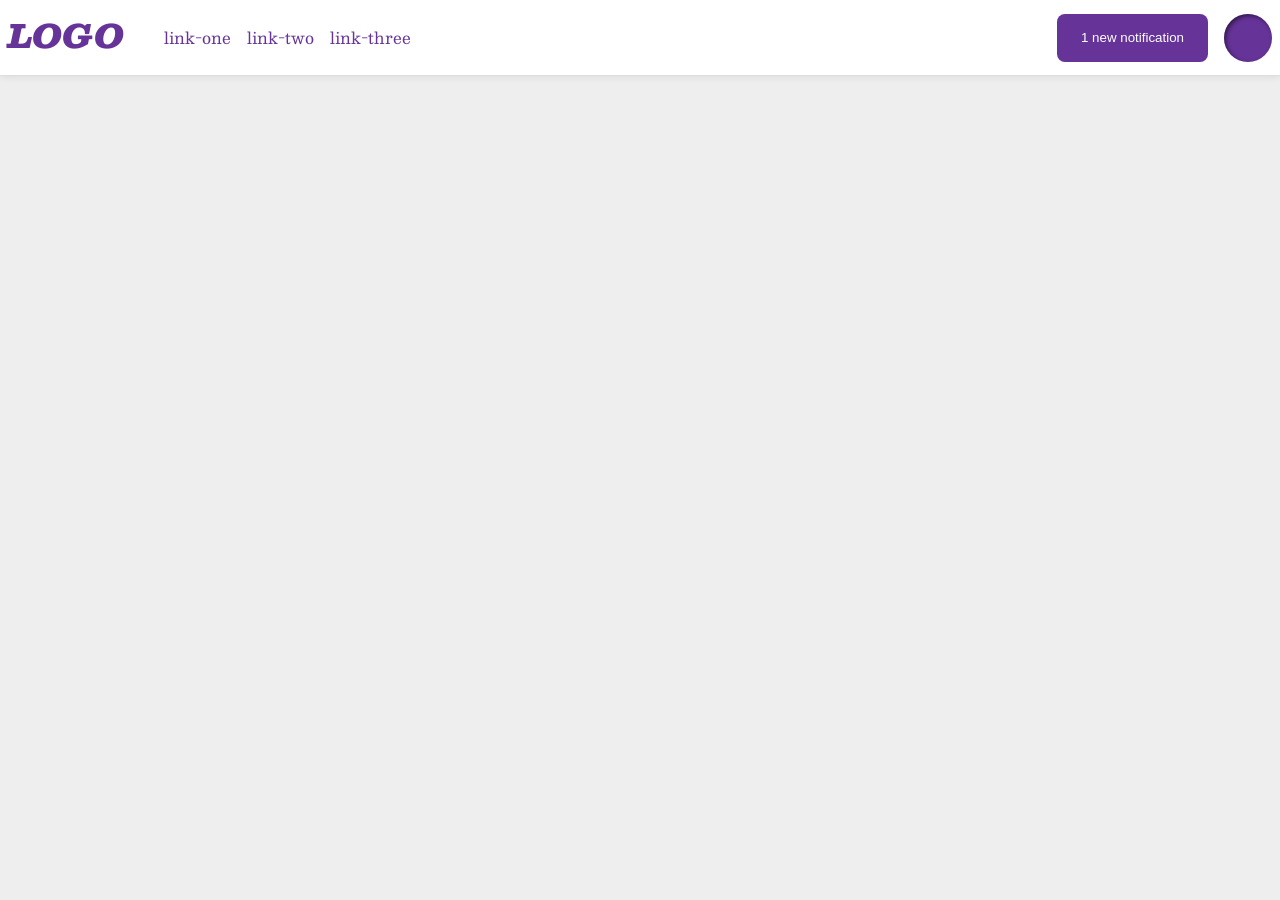
<file: foundations/flex/03-flex-header-2/index.html>
<!DOCTYPE html>
<html lang="en">
  <head>
    <meta charset="UTF-8">
    <meta http-equiv="X-UA-Compatible" content="IE=edge">
    <meta name="viewport" content="width=device-width, initial-scale=1.0">
    <title>Flex Header 2</title>
    <link rel="stylesheet" href="style.css">
  </head>
  <body>
    <div class="header">
      <div class="logo">
        LOGO
      </div>
      <ul class="links">
        <li><a href="https://google.com">link-one</a></li>
        <li><a href="https://google.com">link-two</a></li>
        <li><a href="https://google.com">link-three</a></li>
      </ul>
    <div class="right">
      <button class="notifications">
        1 new notification
      </button>
      <div class="profile-image"></div>
      </div>
    </div>
  </body>
</html>
</file>
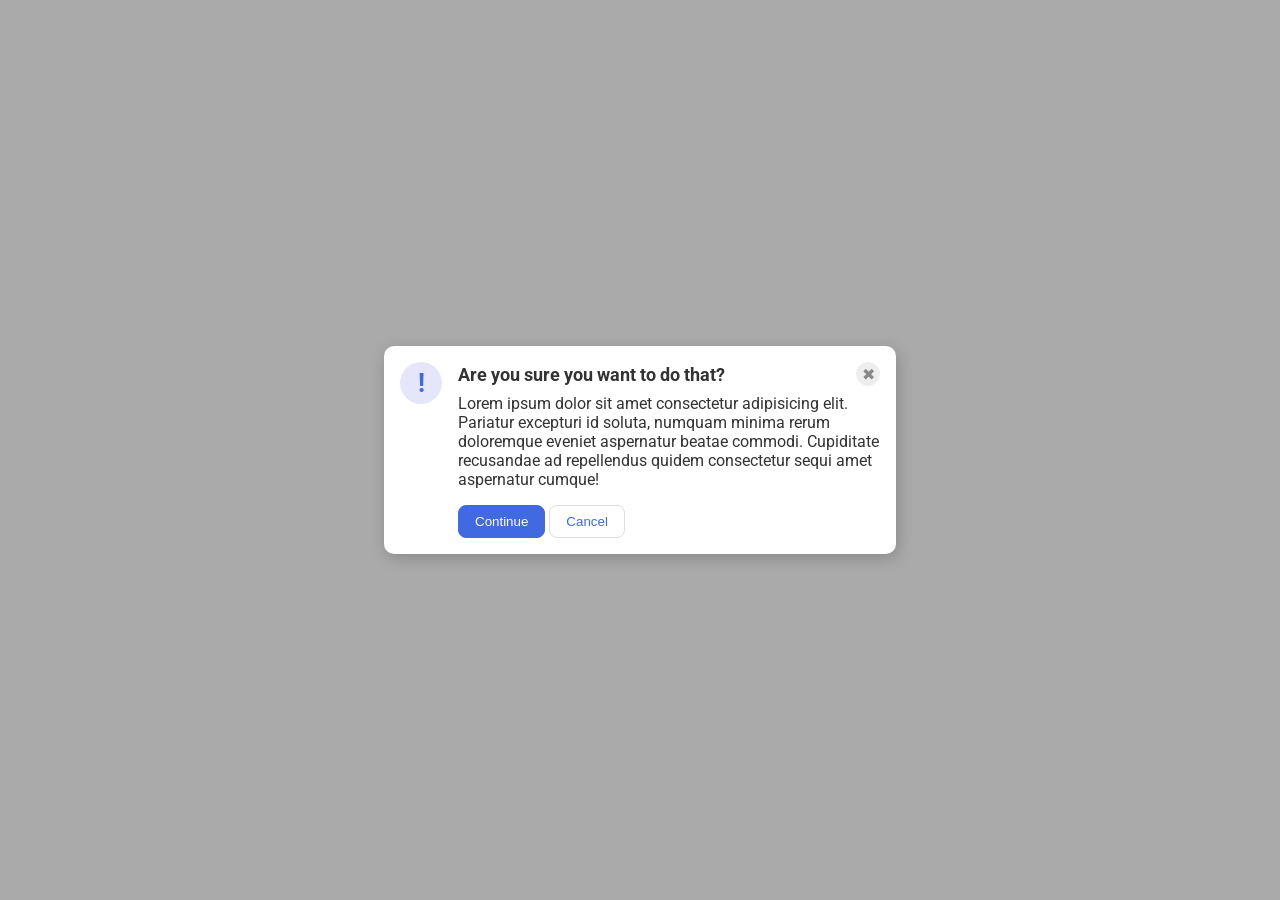
<file: foundations/flex/05-flex-modal/index.html>
<!DOCTYPE html>
<html lang="en">
  <head>
    <meta charset="UTF-8">
    <meta http-equiv="X-UA-Compatible" content="IE=edge">
    <meta name="viewport" content="width=device-width, initial-scale=1.0">
    <link rel="stylesheet" href="style.css">
    <title>Modal</title>
  </head>
  <body>
    <div class="modal">
      <div class="icon">!</div>
      <!--additional container-->
      <div class="container">
        <!--header made parent of button -->
        <div class="header"><strong>Are you sure you want to do that?</strong>
          <button class="close-button">✖</button>
        </div>
        <div class="text">Lorem ipsum dolor sit amet consectetur adipisicing elit. Pariatur excepturi id soluta, numquam minima rerum doloremque eveniet aspernatur beatae commodi. Cupiditate recusandae ad repellendus quidem consectetur sequi amet aspernatur cumque!</div>
        <button class="continue">Continue</button>
        <button class="cancel">Cancel</button>
      </div>
    </div>
  </body>
</html>
</file>
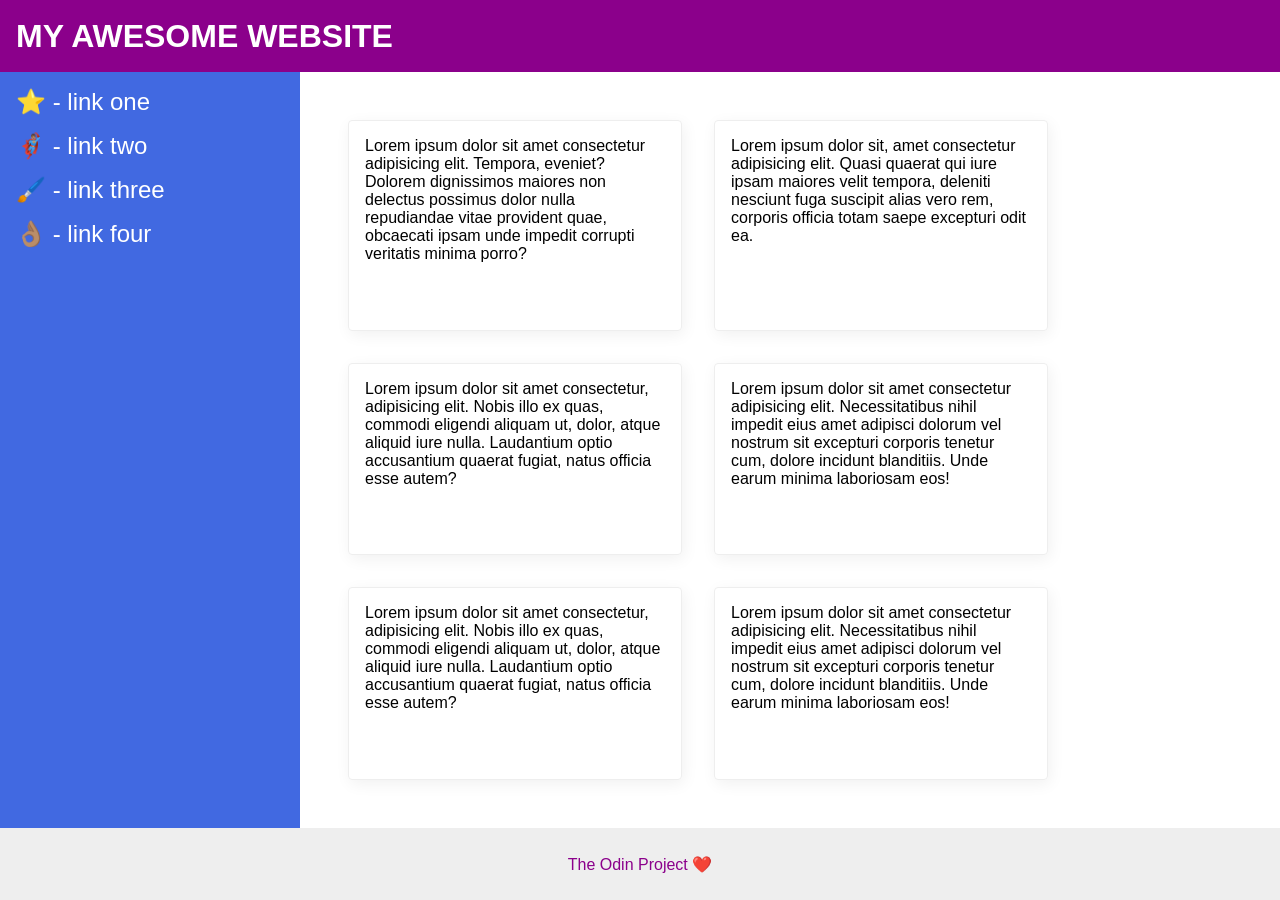
<file: foundations/flex/07-flex-layout-2/index.html>
<!DOCTYPE html>
<html lang="en">
  <head>
    <meta charset="UTF-8">
    <meta http-equiv="X-UA-Compatible" content="IE=edge">
    <meta name="viewport" content="width=device-width, initial-scale=1.0">
    <title>The Holy Grail</title>
    <link rel="stylesheet" href="style.css">
  </head>
  <body>
    <div class="header">
      MY AWESOME WEBSITE
    </div>
  <div class="body">
    <div class="sidebar">
      <ul>
        <li><a href="#">⭐ - link one</a></li>
        <li><a href="#">🦸🏽‍♂️ - link two</a></li>
        <li><a href="#">🖌️ - link three</a></li>
        <li><a href="#">👌🏽 - link four</a></li>
      </ul>
    </div>
    <div class="container">
      <div class="card">Lorem ipsum dolor sit amet consectetur adipisicing elit. Tempora, eveniet? Dolorem dignissimos maiores non delectus possimus dolor nulla repudiandae vitae provident quae, obcaecati ipsam unde impedit corrupti veritatis minima porro?</div>
      <div class="card">Lorem ipsum dolor sit, amet consectetur adipisicing elit. Quasi quaerat qui iure ipsam maiores velit tempora, deleniti nesciunt fuga suscipit alias vero rem, corporis officia totam saepe excepturi odit ea.</div>
      <div class="card">Lorem ipsum dolor sit amet consectetur, adipisicing elit. Nobis illo ex quas, commodi eligendi aliquam ut, dolor, atque aliquid iure nulla. Laudantium optio accusantium quaerat fugiat, natus officia esse autem?</div>
      <div class="card">Lorem ipsum dolor sit amet consectetur adipisicing elit. Necessitatibus nihil impedit eius amet adipisci dolorum vel nostrum sit excepturi corporis tenetur cum, dolore incidunt blanditiis. Unde earum minima laboriosam eos!</div>
      <div class="card">Lorem ipsum dolor sit amet consectetur, adipisicing elit. Nobis illo ex quas, commodi eligendi aliquam ut, dolor, atque aliquid iure nulla. Laudantium optio accusantium quaerat fugiat, natus officia esse autem?</div>
      <div class="card">Lorem ipsum dolor sit amet consectetur adipisicing elit. Necessitatibus nihil impedit eius amet adipisci dolorum vel nostrum sit excepturi corporis tenetur cum, dolore incidunt blanditiis. Unde earum minima laboriosam eos!</div>
    </div>
  </div>
    <div class="footer">
      The Odin Project ❤️
    </div>
  </body>
</html>
</file>
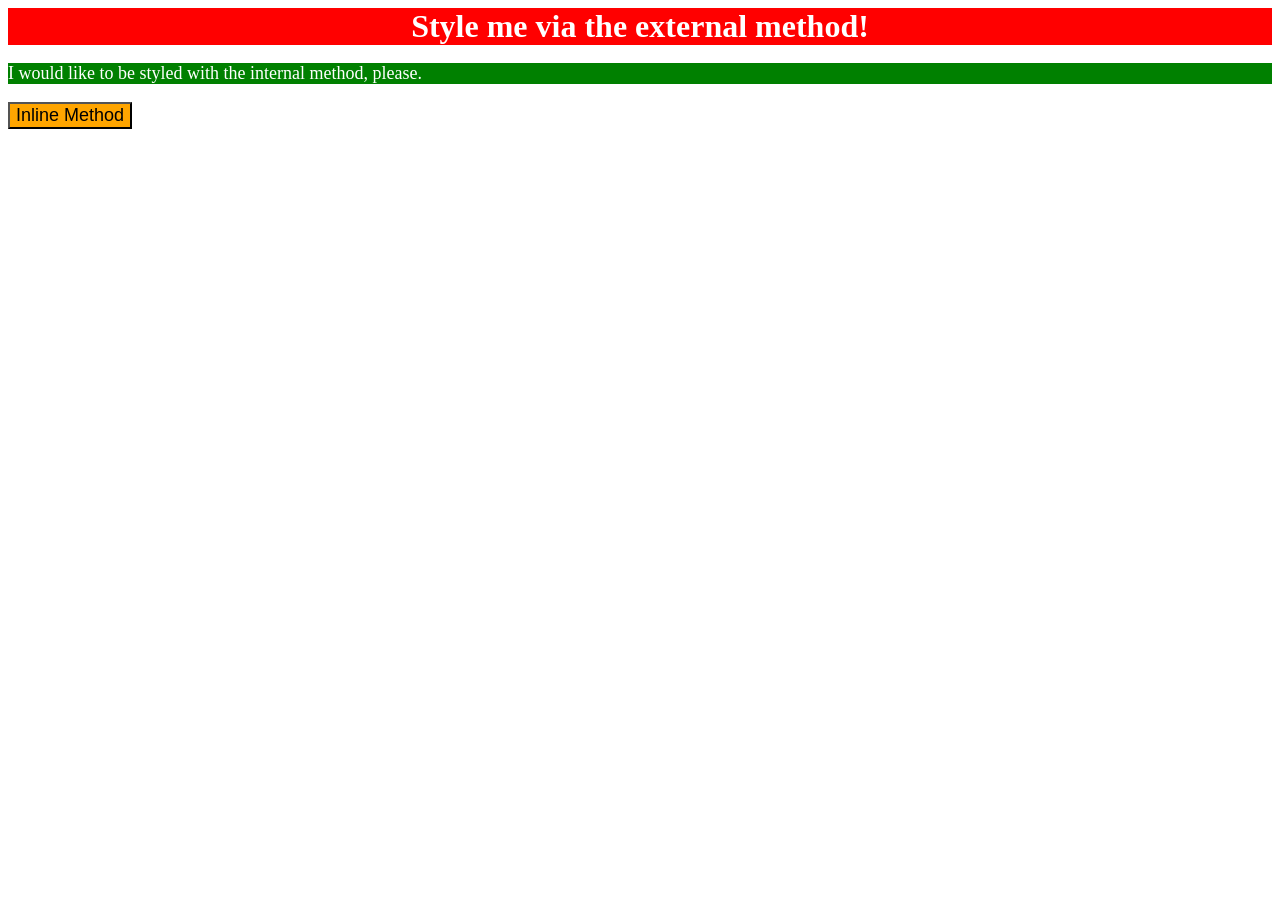
<file: foundations/intro-to-css/01-css-methods/index.html>
<!DOCTYPE html>
<html lang="en">
  <head>
    <!--use internal method-->
    <style>p{
      background-color: green;
      font-size: 18px;
      color: white;
    }</style>
    <meta charset="UTF-8">
    <meta http-equiv="X-UA-Compatible" content="IE=edge">
    <meta name="viewport" content="width=device-width, initial-scale=1.0">
    <title>Methods for Adding CSS</title>
    <link rel="stylesheet" href="style.css">
  </head>
  <body>
    <div>Style me via the external method!</div>
    <p>I would like to be styled with the internal method, please.</p>
  <!--use inline method-->
    <button style="background-color: orange; font-size: 18px;">Inline Method</button>
  </body>
</html>
</file>
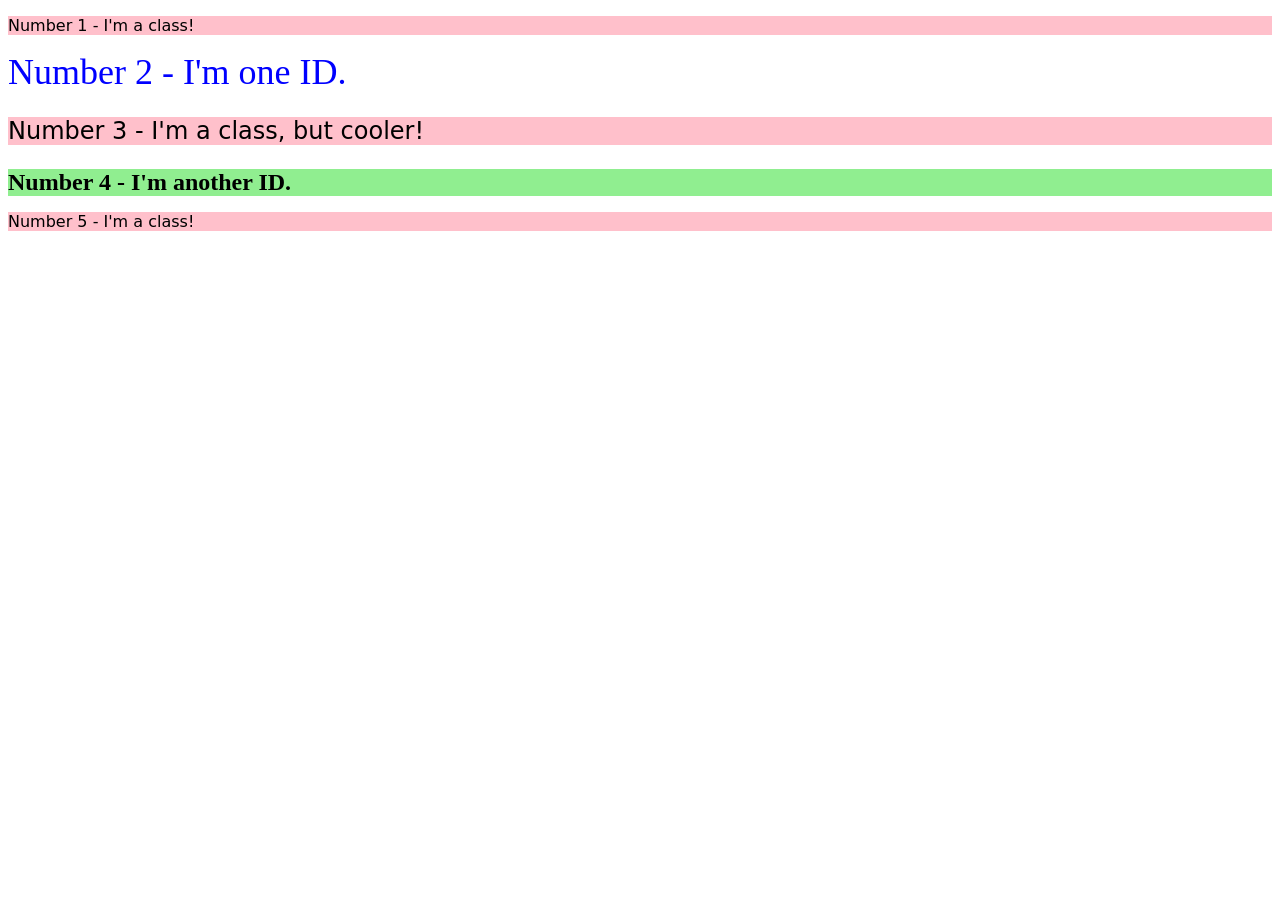
<file: foundations/intro-to-css/02-class-id-selectors/index.html>
<!DOCTYPE html>
<html lang="en">
  <head>
    <meta charset="UTF-8">
    <meta http-equiv="X-UA-Compatible" content="IE=edge">
    <meta name="viewport" content="width=device-width, initial-scale=1.0">
    <title>Class and ID Selectors</title>
    <link rel="stylesheet" href="style.css">
  </head>
  <body>
    <!--could have classed them all-->
    <!--you can give one two classes if need be. by separating with a space-->
    <p>Number 1 - I'm a class!</p>
    <div class="classname-one">Number 2 - I'm one ID.</div>
    <p class="number-three">Number 3 - I'm a class, but cooler!</p>
    <div class="classname-two">Number 4 - I'm another ID.</div>
    <p>Number 5 - I'm a class!</p>
  </body>
</html>
</file>
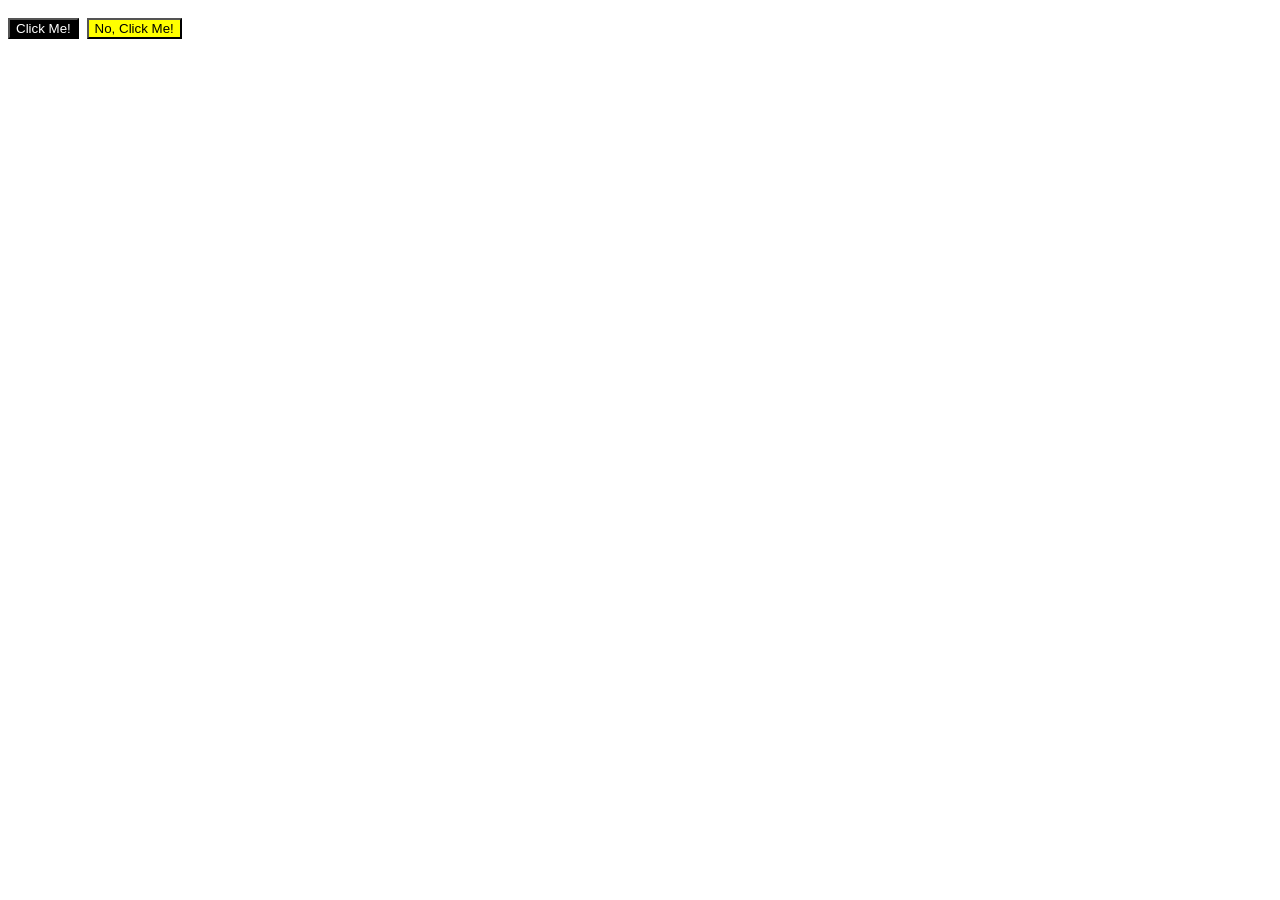
<file: foundations/intro-to-css/03-grouping-selectors/index.html>
<!DOCTYPE html>
<html lang="en">
  <head>
    <meta charset="UTF-8">
    <meta http-equiv="X-UA-Compatible" content="IE=edge">
    <meta name="viewport" content="width=device-width, initial-scale=1.0">
    <title>Grouping Selectors</title>
    <link rel="stylesheet" href="style.css">
  </head>
  <body>
    <button class="one">Click Me!</button>
    <button class="two">No, Click Me!</button>
  </body>
</html>
</file>
<file: foundations/flex/03-flex-header-2/style.css>
/* this is some magical font-importing.  
you'll learn about it later. */
@import url('https://fonts.googleapis.com/css2?family=Besley:ital,wght@0,400;1,900&display=swap');

body {
  margin: 0;
  background: #eee;
  font-family: Besley, serif;
}

.header {
  display: flex;
  padding: 8px;
  justify-content: space-between;
  background: white;
  border-bottom: 1px solid #ddd;
  box-shadow: 0 0 8px rgba(0,0,0,.1);
}

.profile-image {
  background: rebeccapurple;
  box-shadow: inset 2px 2px 4px rgba(0,0,0,.5);
  border-radius: 50%;
  width: 48px;
  height: 48px;
}

.logo {
  color: rebeccapurple;
  font-size: 32px;
  font-weight: 900;
  font-style: italic;
}

button {
  border: none;
  border-radius: 8px;
  background: rebeccapurple;
  color: white;
  padding: 8px 24px;
}

a {
  /* this removes the line under our links */
  text-decoration: none;
  color: rebeccapurple;
}
.right {
  flex-shrink: 0;
  display: flex;
  gap: 16px;
  align-self: center;
}
ul {
  list-style-type: none;
  display: flex;
  margin-left: 0;
  margin-right: auto;
  gap: 16px;
}
</file>
<file: foundations/flex/05-flex-modal/style.css>
@import url('https://fonts.googleapis.com/css2?family=Roboto:wght@400;700&display=swap');

html, body {
  height: 100%;
}

body {
  font-family: Roboto, sans-serif;
  margin: 0;
  background: #aaa;
  color: #333;
  /* I'll give you this one for free lol */
  display: flex;
  align-items: center;
  justify-content: center;
}

.modal {
  background: white;
  width: 480px;
  border-radius: 10px;
  box-shadow: 2px 4px 16px rgba(0,0,0,.2);
  display: flex;
  gap: 16px;
  padding: 16px;
}

.icon {
  color: royalblue;
  font-size: 26px;
  font-weight: 700;
  background: lavender;
  width: 42px;
  height: 42px;
  border-radius: 50%;
  display: flex;
  align-items: center;
  justify-content: center;
  flex-shrink: 0;
}

.close-button {
  background: #eee;
  border-radius: 50%;
  color: #888;
  font-weight: 400;
  font-size: 16px;
  height: 24px;
  width: 24px;
  display: flex;
  align-items: center;
  justify-content: center;
  border: 1px solid #eee;
  padding: 0;
}

button {
  cursor: pointer;
  padding: 8px 16px;
  border-radius: 8px;
}

button.continue {
  background: royalblue;
  border: 1px solid royalblue;
  color: white;
}

button.cancel {
  background: white;
  border: 1px solid #ddd;
  color: royalblue;
}

.container {

}

.header {
  display: flex;
  align-items: center;
  justify-content: space-between;
  font-size: 18px;
  font-weight: 700;
  margin-bottom: 8px;
  font-size: 18px;
}

.text {
  margin-bottom: 16px;
}
</file>
<file: foundations/flex/07-flex-layout-2/style.css>
body {
  font-family: -apple-system, BlinkMacSystemFont, 'Segoe UI', Roboto, Oxygen, Ubuntu, Cantarell, 'Open Sans', 'Helvetica Neue', sans-serif;
  margin: 0;
  min-height: 100vh;
  display: flex;
  flex-direction: column;
}

.header {
  height: 72px;
  background: darkmagenta;
  color: white;
  display: flex;
  align-items: center;
  padding: 0 16px;
  font-size: 32px;
  font-weight: 900;
}

.footer {
  height: 72px;
  background: #eee;
  color: darkmagenta;
  display: flex;
  align-items: center;
  justify-content: center;
}

.body {
  display: flex;
  flex: 1;
}

.sidebar {
  width: 300px;
  background: royalblue;
  box-sizing: border-box;
  flex-shrink: 0;
  padding: 16px;
  font-size: 24px;
}

.card {
  border: 1px solid #eee;
  box-shadow: 2px 4px 16px rgba(0,0,0,.06);
  border-radius: 4px;
  padding: 16px;
  width: 300px;
}

ul {
  list-style-type: none;
  margin: 0;
  padding: 0;
}

li {
  margin-bottom: 16px;
}

.container {
  padding: 48px;
  display: flex;
  flex-wrap: wrap;
  gap: 32px;
}

a {
text-decoration: none;
color: white;
}
</file>
<file: foundations/intro-to-css/01-css-methods/style.css>
/* use external method */
div {
background-color: red;
color: white;
font-size: 32px;
text-align: center;
font-weight: bold;
}
</file>
<file: foundations/intro-to-css/02-class-id-selectors/style.css>
/* Add CSS Styling */
p {
    background-color: pink;
    font-family: verdana, DejaVu Sans, sans-serif ;
}

.classname-one {
    color: blue;
    font-size: 36px;
}

.classname-two {
    background-color: lightgreen;
    font-weight: bold;
    font-size: 24px;
}

.number-three {
    font-size: 24px;
}
</file>
<file: foundations/intro-to-css/03-grouping-selectors/style.css>
/* Add CSS Styling */
/* instead of body use both class names */
/* separate them with a comma */
body {
    font-size: 28px;
    font-family: helvetica, "times new roman", "sans serif";
}
.one {
    background-color: black;
    color: white;
}
.two {
    background-color: yellow;
}
</file>
